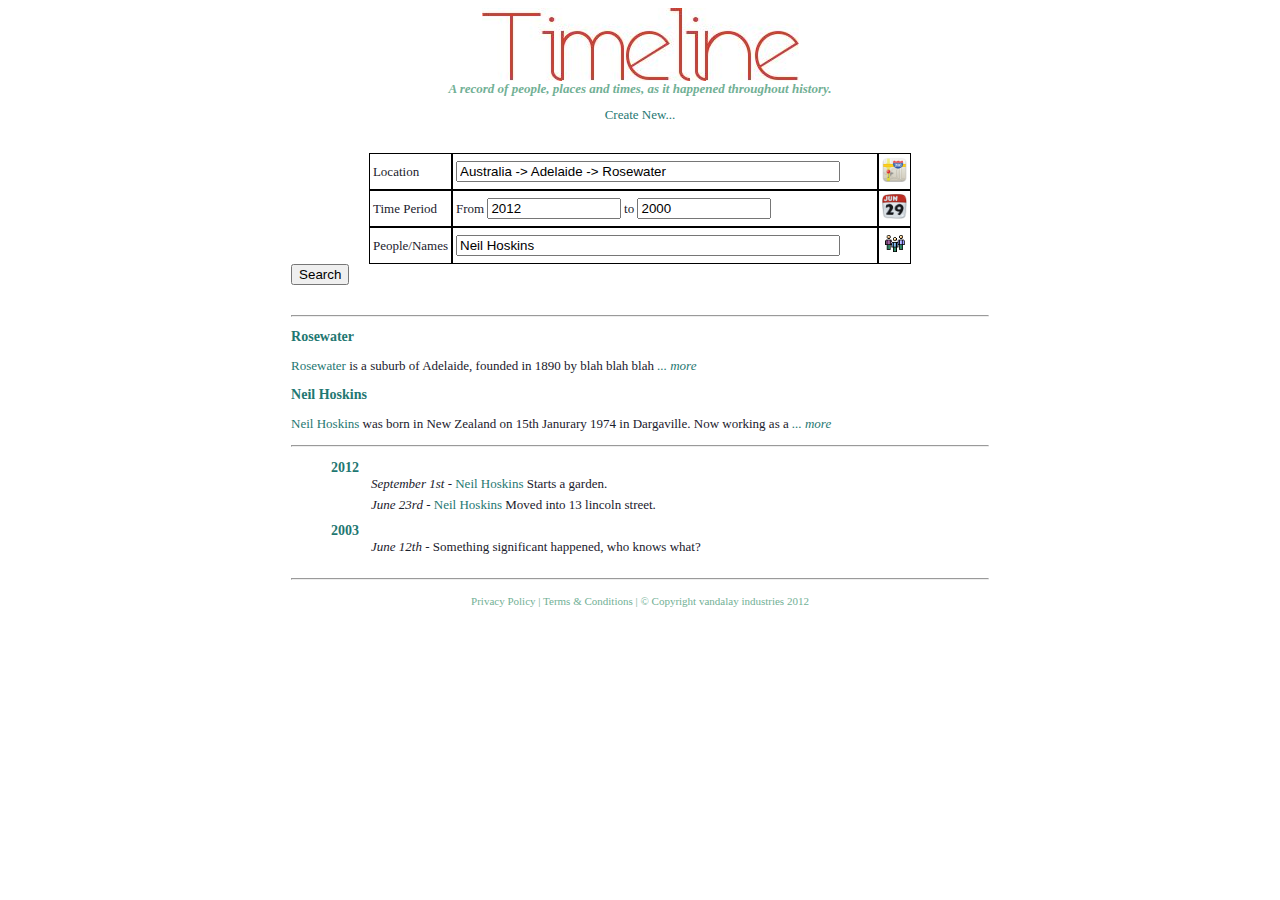
<file: web/index.html>
<!DOCTYPE html> 
<html lang="en">
<head>
	<meta http-equiv="content-type" content="text/html; charset=utf-8">
	<title>Time, as it happened</title>
	<link href="styles.css" rel="stylesheet" type="text/css">
</head>
<body>
    <div id="title"></div>
	<div id="catch-phrase">A record of people, places and times, as it happened throughout history.</div>
	<div id="links">
		<a href="create-new.html">Create New...</a>
	</div>
	<div id="results">
	    <form name="search" action="search.jsp">
		<div id="search-pattern">
			<table align="center" cellspacing="0" cellpadding="0"> 
				<tr>
					<td>Location</td>
					<td><input type="text" name="search-location" id="search-location" value="Australia -> Adelaide -> Rosewater" /></td>
					<td><a href="create-location.html"><img src="images/map-icon.png" width="25" height="25" /></a></td>
				</tr>
				<tr>
					<td>Time Period</td>
					<td>From <input type="text" name="search-from" id="search-from" value="2012" /> to <input type="text" name="search-to" id="search-to" value="2000" /></td>
					<td><a href="create-event.html"><img src="images/calendar-icon.png" width="25" height="25" /></a></td>
				</tr>
				<tr>
					<td>People/Names</td>
					<td><input type="text" name="search-entities" id="search-entities" value ="Neil Hoskins" /></td>
					<td><a href="create-entity.html"><img src="images/people-icon.png" width="25" height="25" /></a></td>
				</tr>
			</table>
			<input type="submit" value="Search"></input>
		</div>
	    </form>
		
		<hr />
		
		<div class="profile">
			<h2>Rosewater</h2>
			<p><a href="#">Rosewater</a> is a suburb of Adelaide, founded in 1890 by blah blah blah <a class="expand" href="#">... more</a></p> 
		</div> 
		
		<div class="profile">
			<h2>Neil Hoskins</h2>
			<p><a href="#">Neil Hoskins</a> was born in New Zealand on 15th Janurary 1974 in Dargaville. Now working as a <a class="expand" href="#">... more</a></p> 
		</div> 
		
		<hr />
		
		<div id="search-results">
			<ul>
				<li><a class="year" href="#">2012</a>	
					<ul>
						<li><span class="month date">September 1st</span> - <a href="#">Neil Hoskins</a> Starts a garden.</li>
						<li><span class="month date">June 23rd</span> - <a href="#">Neil Hoskins</a> Moved into 13 lincoln street.</li>
					</ul>
				</li>
				<li><a class="year" href="#">2003</a>
					<ul>
						<li><span class="month date">June 12th</span> - Something significant happened, who knows what?</li>
					</ul>
				</li>
			</ul>
		</div>
		
		<hr />
	</div>
	
	<div id="footer">
		<a href="#">Privacy Policy</a> | <a href="#">Terms &amp; Conditions</a> | &copy Copyright vandalay industries 2012
	</div>
</body>
</html>
</file>
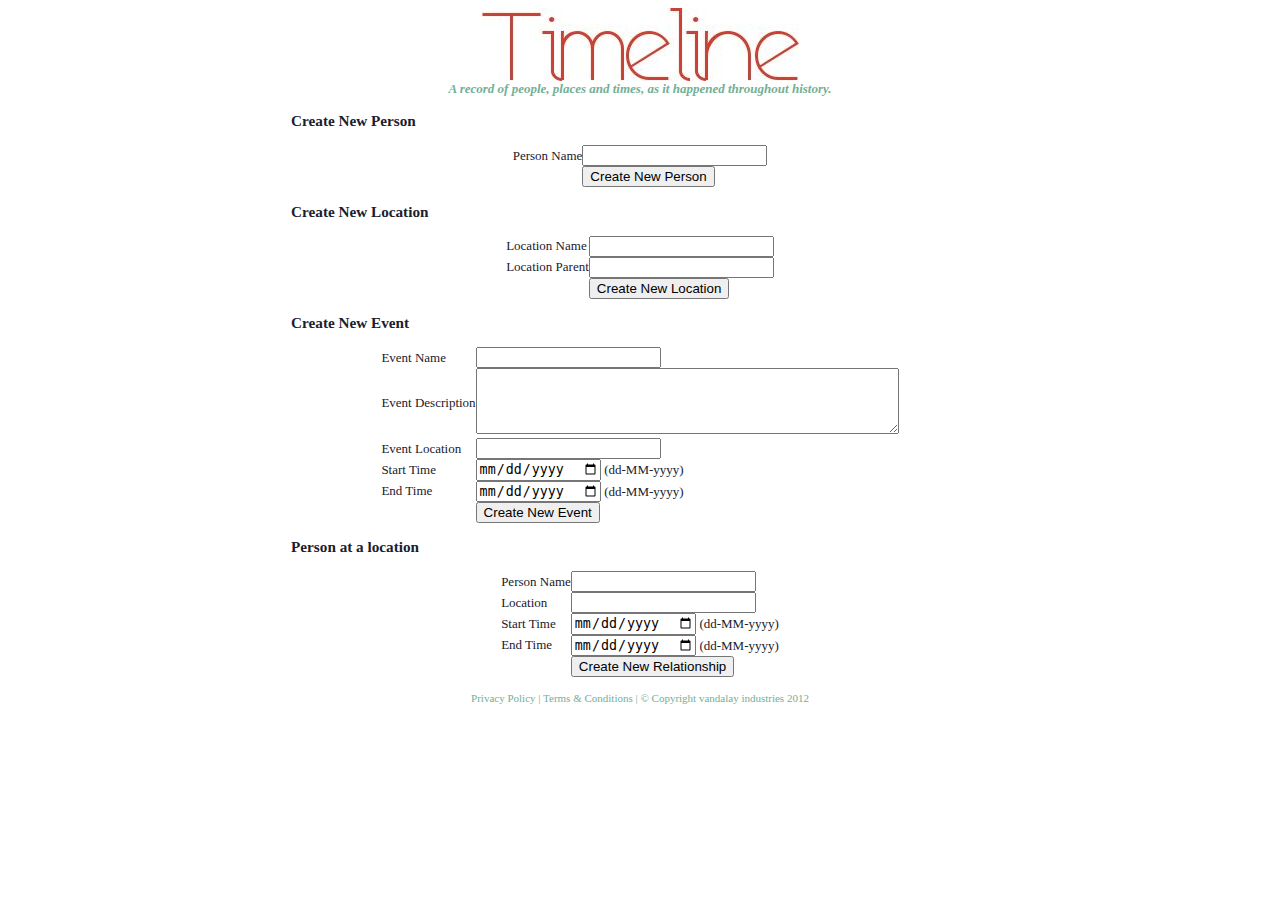
<file: web/create-new.html>
<!DOCTYPE html> 
<html lang="en">
<head>
	<meta http-equiv="content-type" content="text/html; charset=utf-8">
	<title>Time, as it happened</title>
	<link href="styles.css" rel="stylesheet" type="text/css">
</head>
<body>
    <div id="title"></div>
	<div id="catch-phrase">A record of people, places and times, as it happened throughout history.</div>
	<div id="results">
	    <form name="create-entity" method="post" action="CreateItem">
		<input type="hidden" name="type" value="entity" />
		<div class="New-item">
			<h3>Create New Person</h3>
			<table align="center" cellspacing="0" cellpadding="0"> 
				<tr>
					<td>Person Name</td>
					<td><input type="text" name="entity-name" id="entity-name" value="" /></td>
				</tr>
				<tr>
					<td></td>
					<td><input type="submit" value="Create New Person" /></td>
				</tr>
			</table>
		</div>
	    </form>
		
		<form name="create-location" method="post" action="CreateItem">
		<input type="hidden" name="type" value="location" />
		<div class="New-item">
			<h3>Create New Location</h3>
			<table align="center" cellspacing="0" cellpadding="0"> 
				<tr>
					<td>Location Name</td>
					<td><input type="text" name="location-name" id="location-name" value="" /></td>
				</tr>
				<tr>
					<td>Location Parent</td>
					<td><input type="text" name="location-parent" id="location-parent" value="" /></td>
				</tr>
				<tr>
					<td></td>
					<td><input type="submit" value="Create New Location" /></td>
				</tr>
			</table>
		</div>
	    </form>

	    <form name="create-event" method="post" action="CreateItem">
		<input type="hidden" name="type" value="event" />
		<div class="New-item">
			<h3>Create New Event</h3>
			<table align="center" cellspacing="0" cellpadding="0"> 
				<tr>
					<td>Event Name</td>
					<td><input type="text" name="event-name" id="event-name" value="" /></td>
				</tr>
				<tr>
					<td>Event Description</td>
					<td><textarea rows="4" cols="50" name="event-description" id="event-description" value=""></textarea></td>
				</tr>
				<tr>
					<td>Event Location</td>
					<td><input type="text" name="event-location" id="event-location" value="" /></td>
				</tr>
				<tr>
					<td>Start Time</td>
					<td><input type="date" name="event-start" id="event-start" value="" /> (dd-MM-yyyy)</td>
				</tr>
				<tr>
					<td>End Time</td>
					<td><input type="date" name="event-end" id="event-end" value="" /> (dd-MM-yyyy)</td>
				</tr>
				<tr>
					<td></td>
					<td><input type="submit" value="Create New Event" /></td>
				</tr>
			</table>
		</div>
	    </form>
		
		<form name="create-entity-location-relationship" method="post" action="CreateItem">
		<input type="hidden" name="type" value="relationship" />
		<div class="New-item">
			<h3>Person at a location</h3>
			<table align="center" cellspacing="0" cellpadding="0"> 
				<tr>
					<td>Person Name</td>
					<td><input type="text" name="entity-name" id="entity-name" value="" /></td>
				</tr>
				<tr>
					<td>Location</td>
					<td><input type="text" name="location-name" id="location-name" value="" /></td>
				</tr>
				<tr>
					<td>Start Time</td>
					<td><input type="date" name="relationship-start" id="relationship-start" value="" /> (dd-MM-yyyy)</td>
				</tr>
				<tr>
					<td>End Time</td>
					<td><input type="date" name="relationship-end" id="relationship-end" value="" /> (dd-MM-yyyy)</td>
				</tr>
				<tr>
					<td></td>
					<td><input type="submit" value="Create New Relationship" /></td>
				</tr>
			</table>
		</div>
	    </form>
	</div>

	
	<div id="footer">
		<a href="#">Privacy Policy</a> | <a href="#">Terms &amp; Conditions</a> | &copy Copyright vandalay industries 2012
	</div>
</body>
</html>
</file>
<file: web/styles.css>
/*   	
    text - #1A202C
    headings, links - #1F7872
    minor text #72B095
    background - #DEDBA7
    stand out text - #D13F31
 */

body {
	background-color: #ffffff;
	color: #1A202C;
	font-size: 13px;
	font-family: verdana, serif;
}

h2 {
	font-size: 14px;
	color: #1F7872;
}

a {
	text-decoration: none;
	color: #1F7872;
}


ul {
	display: block;
}

li {
	list-style-type:none;
	padding-bottom: 5px;
}

input {
	
}

#title {
	background-image: url('images/title.jpg');
	width: 317px;
	height: 73px;
	margin: auto;
}

#catch-phrase {
	font-style: italic;
	font-weight: bold;
	color: #72B095;
	text-align: center;
}

#search-location,#search-entities {
	width: 90%;
}

#search-from, #search-to {
	width: 30%;
}

#links {
	text-align: center;
	margin-top: 10px;
}

#results {
	margin-right: 22%;
	margin-left: 22%;
	/* border-left: 3px solid #72B095;
	border-right: 3px solid #72B095; */
	padding-right: 5px;
	padding-left: 5px;
}

#search-pattern {
	margin-top: 30px;
	margin-bottom: 30px;
}

#search-pattern  td {
	margin: 0px;
	padding: 3px;
	border: 1px solid black;
}

#footer {
	margin-top: 15px;
	text-align: center;
	color: #72B095;
	font-size: 11px;
}

#footer a {
	color: #72B095;
}

.year {
	font-weight: bold;
	font-size: 14px;
}

.month {
	font-style: italic;
}

.expand {
	font-style: italic
}
</file>
